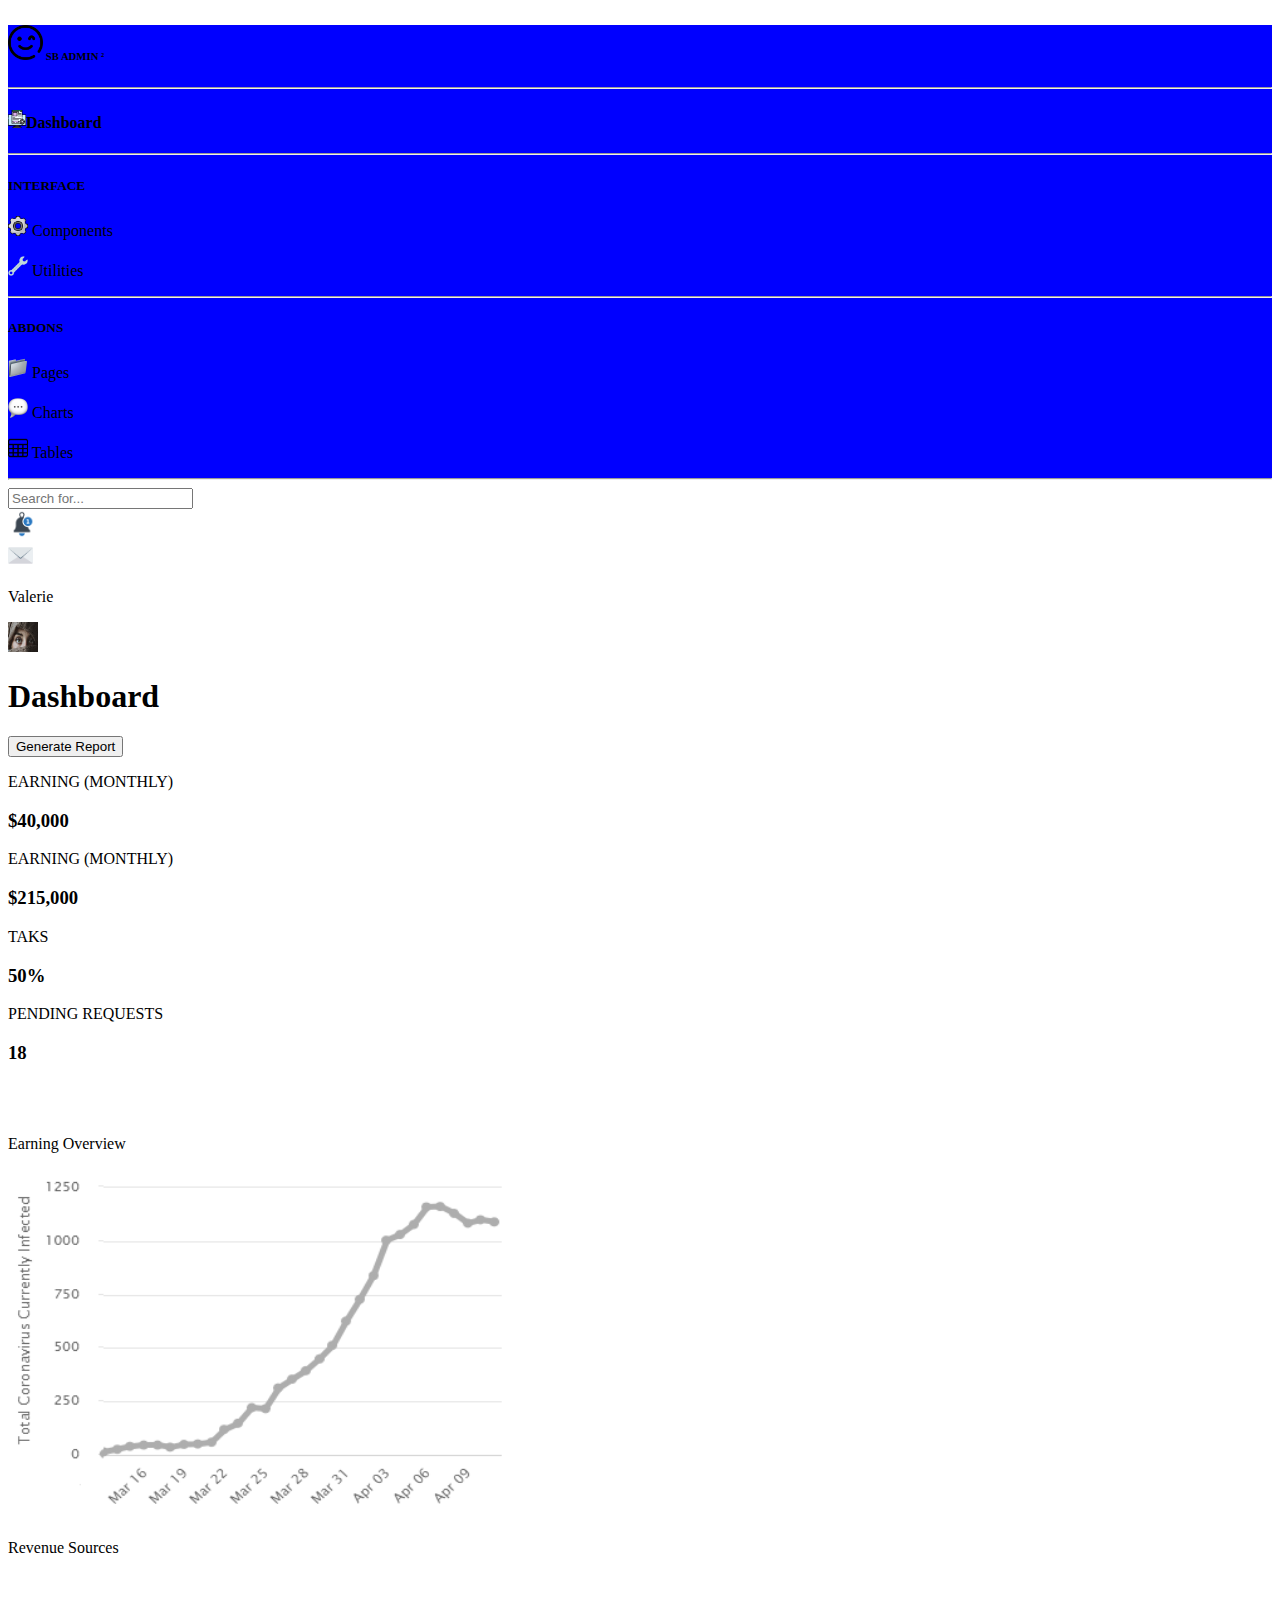
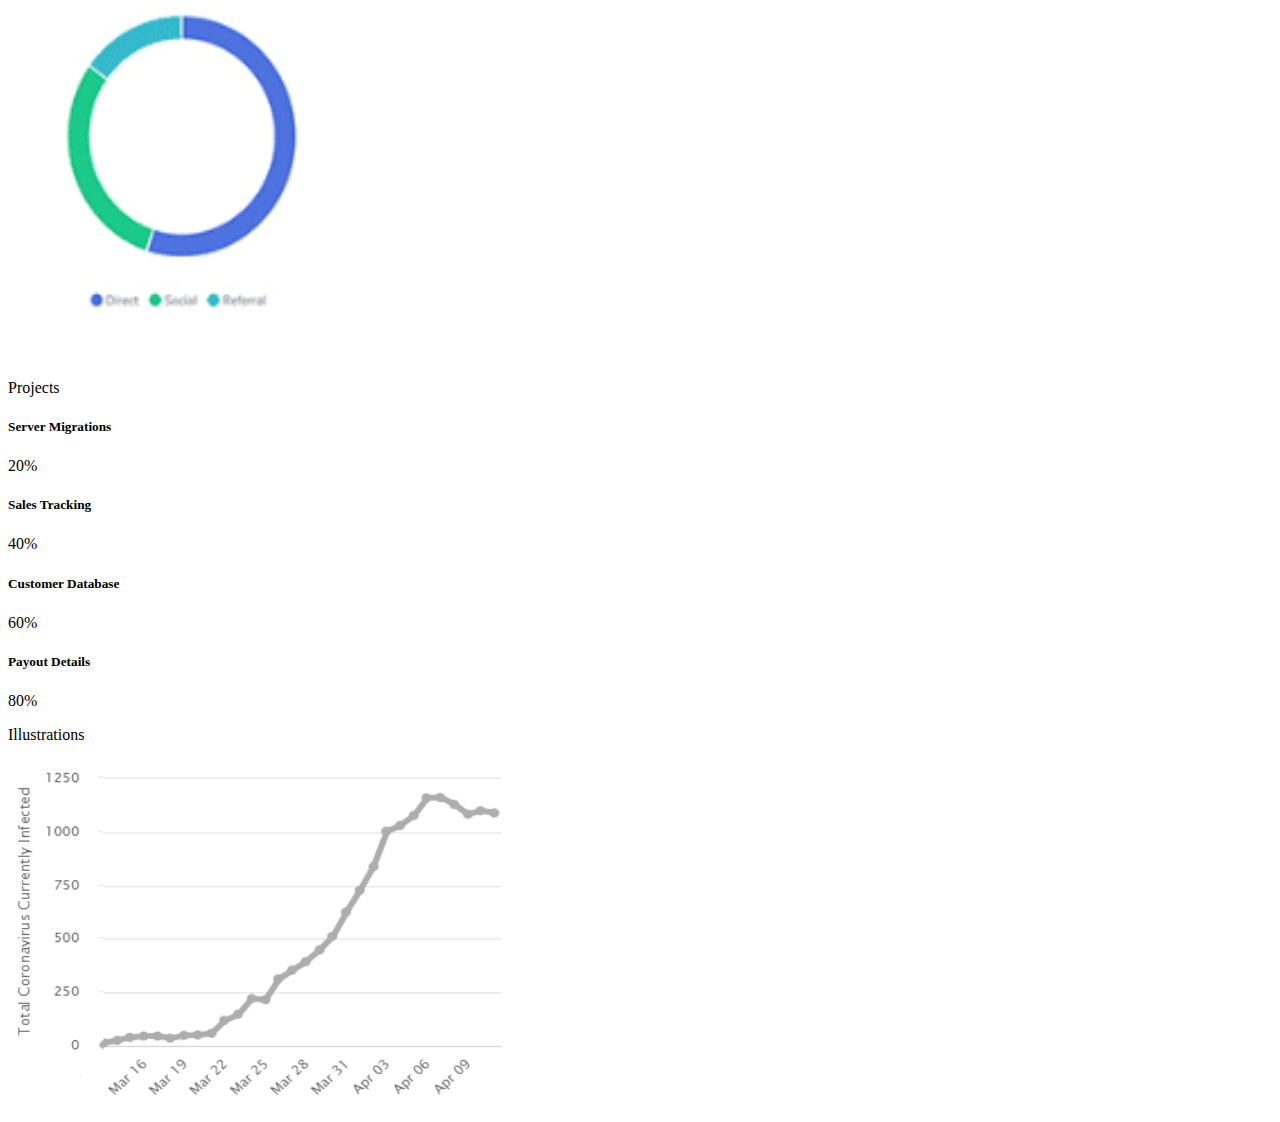
<file: index.html>
<!DOCTYPE html>
<html lang="en">
<head>
    <meta charset="UTF-8">
    <meta http-equiv="X-UA-Compatible" content="IE=edge">
    <meta name="viewport" content="width=device-width, initial-scale=1.0">
    <title>dashbord-bootstrap</title>
    <link rel="stylesheet" href="style.css">
    <link href="https://cdn.jsdelivr.net/npm/bootstrap@5.3.2/dist/css/bootstrap.min.css" rel="stylesheet" integrity="sha384-T3c6CoIi6uLrA9TneNEoa7RxnatzjcDSCmG1MXxSR1GAsXEV/Dwwykc2MPK8M2HN" crossorigin="anonymous">
</head>
<body>
        <div class="row row-container">
        <div class="figure col-2 bg-primary p-4 text-light">
            <h6><img src="image/2455165.png" class="" alt="" width="35em" height="35 em">  SB ADMIN ² </h6>
            <hr>
            <h4><img src="image/parametres-web.png" alt="" height="18em" width="18em">Dashboard</h4>
            <hr>
            <h5 class="text-secondary">INTERFACE</h5>
            <p><img src="image/reglage.png" alt="" height="20em" width="20em"> Components</p>
            <p><img src="image/cle.png"  alt="" height="20em" width="20em"> Utilities</p>
            <hr>
            <h5  class="text-secondary" >ABDONS</h5>
            <p><img src="image/74e85389f3f881fbbc153b436847a2.webp" alt="" height="20em" width="20em"> Pages</p>
            <p><img src="image/f53d2db3262d9950d1e0fb1b74244d.webp"  alt="" height="20em" width="20em"> Charts</p>
            <p><img src="image/table.png"  alt="" height="20em" width="20em"> Tables</p>
            <hr>
        </div>

        <div class="col-10 alert alert-secondary" >
            <div class="row alert alert-light">                
                <div class="col input-group mb-3">
                    <div class=""><input type="text" class="form-control" placeholder="Search for..." aria-describedby="button"></div>
                </div>
                                
                <div class="col row">
                    <div class="col"><img src="image/cloche.png"   alt="icone cloche" height="30em" width="30em" ></div>
                    <div class="col"><img src="image/e-mail.png"  alt="icone email" height="25em" width="25em"></div>
                    <div class="col"><p>Valerie</p></div>
                    <div class="col"><img src="image/pexels-photo-906052.jpeg" alt="photo profil" height="30em" width="30em"></div>
                </div>
            </div>


            <div class=" row my-2 mb-4 g-2">
                <div class="col-10"><h1 class="text-secondary">Dashboard</h1></div>
                <div class="col-2"><Button class="btn btn-outline-light bg-primary">Generate Report</Button></div>                          
            </div>

            <div class="row p-4">
                <div class="row col ">
                    <div class="col card">
                        <p class="text-primary">EARNING (MONTHLY)</p>
                        <h3>$40,000</h3>
                    </div>
                </div>
                <div class="col card">
                    <p class="text-info">EARNING (MONTHLY)</p>
                    <h3>$215,000</h3>
                </div>
                <div class="col card">
                    <p class="text-success">TAKS</p>
                    <h3>50%</h3>
                </div>
                <div class="col card">
                    <p class="text-warning">PENDING REQUESTS</p>
                    <h3>18</h3>
                </div>
            </div><br><br>

            <div class="row">
                <div class="row col">
                    <div class="col text-primary"><p>Earning Overview</p><img src="image/Evolution-graphique-et-tendance-a-partir-des-donnees-recueillies-Ceci-permet-egalement-la.png" height="350em" width="500em" alt=""></div>
                </div>
    
                <div class="row col">
                    <div class="col text-primary"><p>Revenue Sources</p><img src="image/OnPaste.20190130-043353.png" alt="" height="350em" width="350em"></div>
                </div>
            </div><br><br>

            <div class="row">
                <div class="row col">
                    <div class="col text-primary"><p>Projects</p></div>
                    <h5>Server Migrations</h5>
                    <div class="progress" role="progressbar" aria-label="Success example" aria-valuenow="20" aria-valuemin="0" aria-valuemax="100">
                        <div class="progress-bar bg-success" style="width: 20%">20%</div>
                      </div>
                      <h5>Sales Tracking</h5>
                      <div class="progress" role="progressbar" aria-label="Info example" aria-valuenow="40" aria-valuemin="0" aria-valuemax="100">
                        <div class="progress-bar bg-info text-dark" style="width: 40%">40%</div>
                      </div>
                      <h5>Customer Database</h5>
                      <div class="progress" role="progressbar" aria-label="Warning example" aria-valuenow="60" aria-valuemin="0" aria-valuemax="100">
                        <div class="progress-bar bg-warning text-dark" style="width: 60%">60%</div>
                      </div>
                      <h5>Payout Details</h5>
                      <div class="progress" role="progressbar" aria-label="Danger example" aria-valuenow="80" aria-valuemin="0" aria-valuemax="100">
                        <div class="progress-bar bg-danger" style="width: 80%">80%</div>
                      </div>
                </div>
    
                <div class="row col">
                    <div class="col text-primary"><p>Illustrations</p></div>
                    <div class="col"><img src="image/Evolution-graphique-et-tendance-a-partir-des-donnees-recueillies-Ceci-permet-egalement-la.png" height="350em" width="500em" alt=""></div>
                </div>
            </div>
        </div>
       
    </div>
    <script src="https://cdn.jsdelivr.net/npm/bootstrap@5.3.2/dist/js/bootstrap.bundle.min.js" integrity="sha384-C6RzsynM9kWDrMNeT87bh95OGNyZPhcTNXj1NW7RuBCsyN/o0jlpcV8Qyq46cDfL" crossorigin="anonymous"></script>
</body>
</html>
</file>
<file: style.css>
/* Media query pour les écrans de petite taille */
@media (max-width: 768px) {
    /* Ajoutez vos règles CSS spécifiques ici */
    .row-container .row .col .col-2 .col-10{
        display: block;
        height: 25%;
        width: 100%;

    }
    .figure{
        background-color: blue;
        width: 100%;
    }
    .img{
        display: block;
    }
}

/* Media query pour les écrans de taille moyenne */
@media (min-width: 768px) and (max-width: 992px) {
    /* Ajoutez vos règles CSS spécifiques ici */
    .figure{
        background-color: blue;
        width: 100px;
    }
}

/* Media query pour les écrans de grande taille */
@media (min-width: 992px) {
    /* Ajoutez vos règles CSS spécifiques ici */
    .figure{
        background-color: blue;
        width: 100%;
    }
}
</file>
